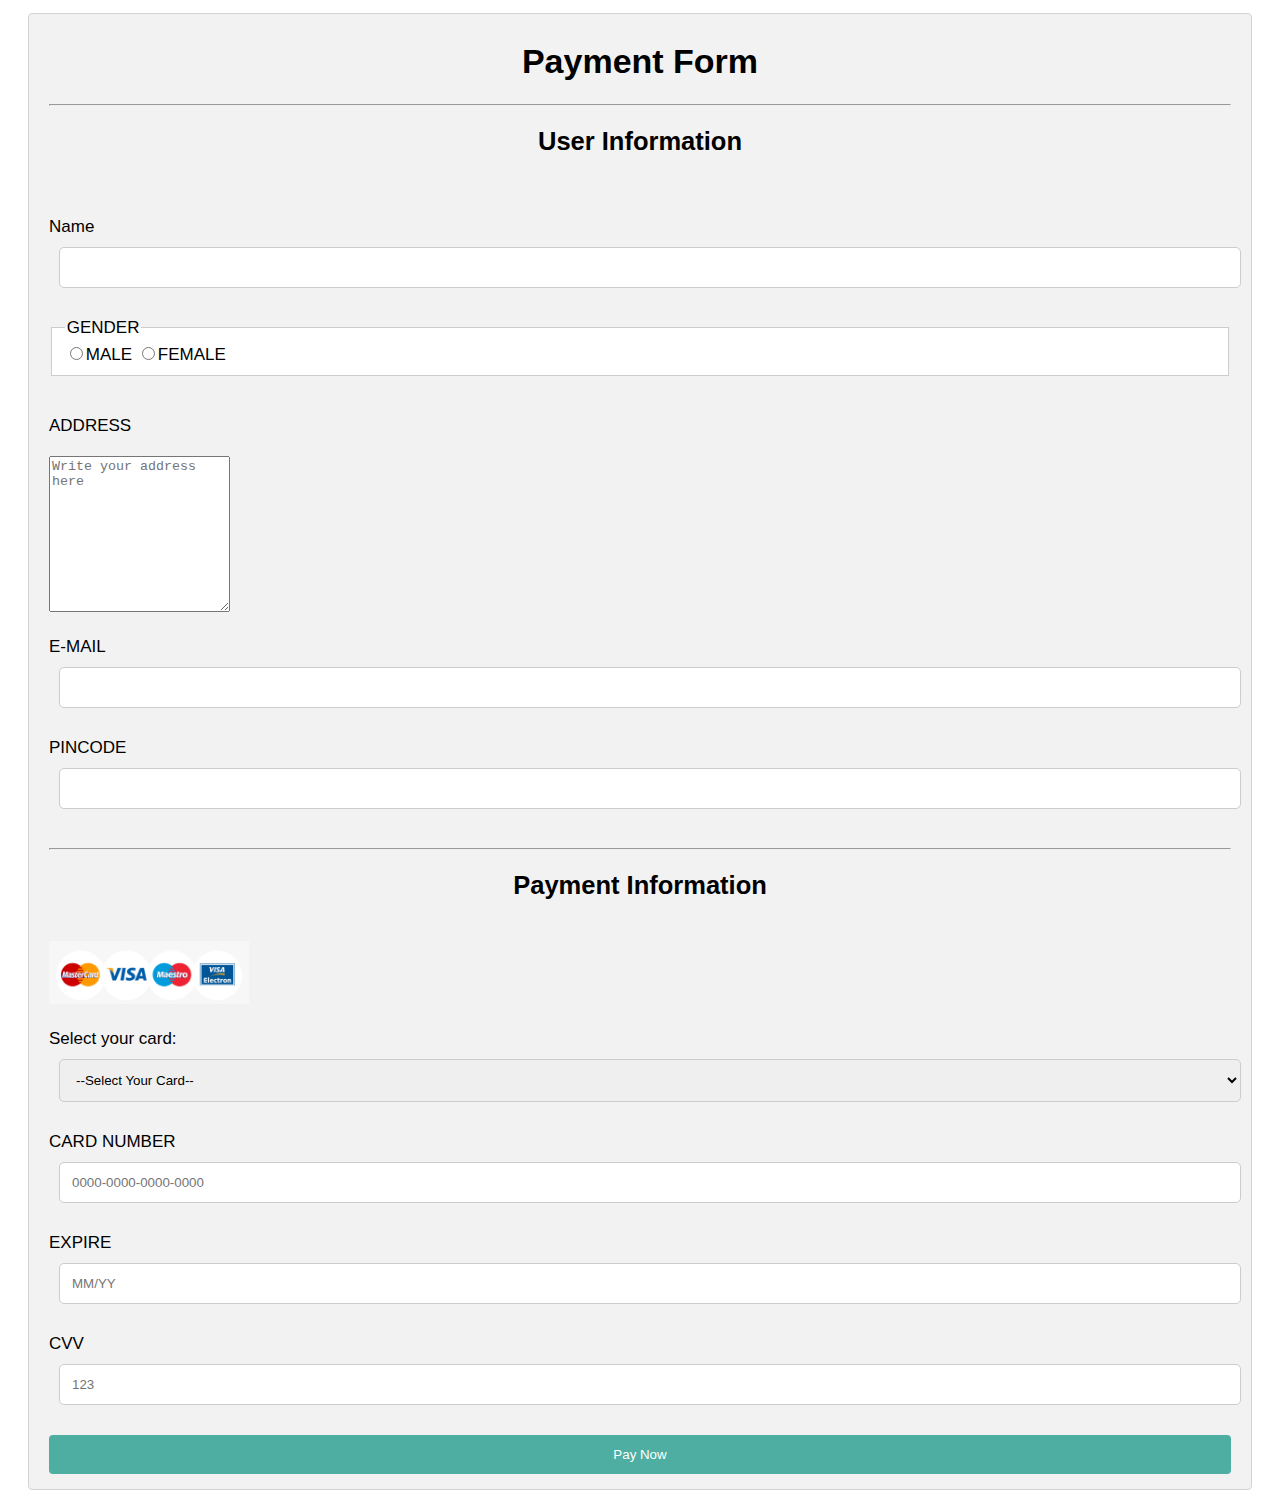
<file: index.html>
<!DOCTYPE html>
<html lang="en">
<head>
    <meta charset="UTF-8">
    <meta http-equiv="X-UA-Compatible" content="IE=edge">
    <meta name="viewport" content="width=device-width, initial-scale=1.0">
    <link rel="stylesheet" href="payment form.css">
    <title>Payment Form</title>
</head>
<body>
    <div class="container">
    <h1 class="main_heading">Payment Form</h1>
    <hr/>
    <h2 class="max">User Information</h2><br/><br/>
    <form>
       Name <input type="text" name="Name"/> <br/><br/>
       <fieldset>
        <legend>GENDER</legend>
        <input type="radio" name="GENDER" value="Male"/>MALE
        <input type="radio" name="GENDER" value="Female"/>FEMALE
        </fieldset>
        <br/><br/>
       ADDRESS <br/><br/><textarea name="address" rows="10" columns="50000000" placeholder="Write your address here"></textarea><br/><br/>
       E-MAIL<input type="text" name="email"/><br/><br/>
       PINCODE<input type="text"  name="number"/><br/><br/>
       <hr/>
       <h2 class="max">Payment Information</h2>
       <br/>
       <img src="./a.png" alt="" class="crd">
       <br/><br/>
       <label for="card-selection">Select your card:</label>
       <select ID="CARD SELECTION">
        <option value="">--Select Your Card--</option>
        <option value="CREDIT">CREDIT</option>
        <option value="DEBIT">DEBIT</option>
        <option value="CHARGE CARD">CHARGE CARD</option>
        <option value="Pre-Paid Card">Pre-Paid CARD</option>
       </select>
       <br/><br/>
       CARD NUMBER
       <input maxlength='19' placeholder="0000-0000-0000-0000" type="text" onkeyup="formatString(event);"><br/><br/>
       EXPIRE
       <input maxlength='5' placeholder="MM/YY" type="text" onkeyup="formatString(event);"><br/><br/>
       CVV
       <input maxlength='3' placeholder="123" type="text" onkeyup="formatString(event);"> <br/><br/>
       <input type="button" name="Pay Now" value="Pay Now"/>

       
    </form>
</div>

</body>
</html>
</file>
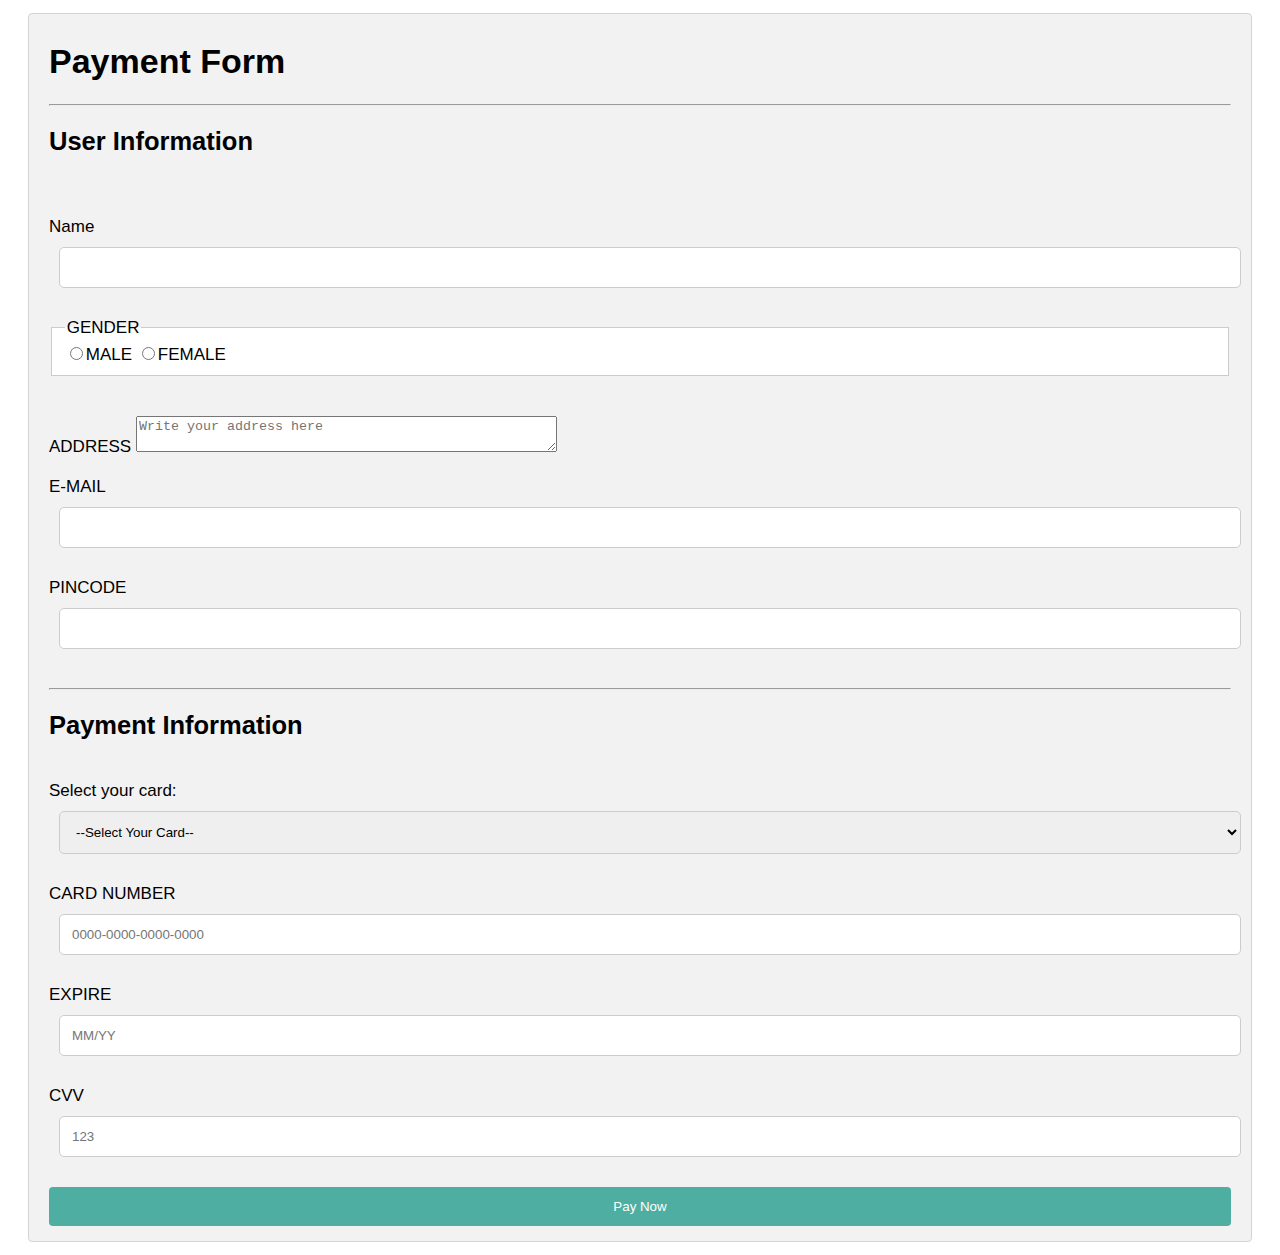
<file: payment form.html>
<!DOCTYPE html>
<html lang="en">
<head>
    <meta charset="UTF-8">
    <meta http-equiv="X-UA-Compatible" content="IE=edge">
    <meta name="viewport" content="width=device-width, initial-scale=1.0">
    <link rel="stylesheet" href="payment form.css">
    <title>Payment Form</title>
</head>
<body>
    <div class="container">
    <h1>Payment Form</h1>
    <hr/>
    <h2>User Information</h2><br/><br/>
    <form>
       Name <input type="text" name="Name"/> <br/><br/>
       <fieldset>
        <legend>GENDER</legend>
        <input type="radio" name="GENDER" value="Male"/>MALE
        <input type="radio" name="GENDER" value="Female"/>FEMALE
        </fieldset>
        <br/><br/>
       ADDRESS <textarea name="address" row="5" cols="50" placeholder="Write your address here"></textarea><br/><br/>
       E-MAIL<input type="text" name="email"/><br/><br/>
       PINCODE<input type="text"  name="number"/><br/><br/>
       <hr/>
       <h2>Payment Information</h2>
       <br/>
       <label for="card-selection">Select your card:</label>
       <select ID="CARD SELECTION">
        <option value="">--Select Your Card--</option>
        <option value="CREDIT">CREDIT</option>
        <option value="DEBIT">DEBIT</option>
        <option value="CHARGE CARD">CHARGE CARD</option>
        <option value="Pre-Paid Card">Pre-Paid CARD</option>
       </select>
       <br/><br/>
       CARD NUMBER
       <input maxlength='19' placeholder="0000-0000-0000-0000" type="text" onkeyup="formatString(event);"><br/><br/>
       EXPIRE
       <input maxlength='5' placeholder="MM/YY" type="text" onkeyup="formatString(event);"><br/><br/>
       CVV
       <input maxlength='3' placeholder="123" type="text" onkeyup="formatString(event);"> <br/><br/>
       <input type="button" name="Pay Now" value="Pay Now"/>

       
    </form>
</div>

</body>
</html>
</file>
<file: payment form.css>
*{
    box-sizing:border-box;
}

body{
    font-family: Verdana, Geneva, Tahoma, sans-serif;
    margin: 5px 20px;
    font-size: 17px;
    padding: 8px;
}

.container{
    background-color: #f2f2f2;
    padding: 5px 20px 15px 20px;
    border: 1px solid lightgray;
    border-radius: 4px;

}

input[type="text"],
input[type="email"],
input[type="number"],
input[type="password"],
input[type="date"],
select,
text-area{
    width: 100%;
    padding: 12px;
    border: 1px solid #ccc;
    border-radius: 5px;
    margin: 10px;
}

fieldset{
    background-color: #fff;
    border: 1px solid #ccc;
}

.main_heading{
    text-align: center;
}

input[type="button"]{
    background-color: #4daea1;
    color: white;
    padding: 12px 20px;
    border: none;
    border-radius: 4px;
    cursor: pointer;
    width: 100%;
}

input[type="button"]:hover{
    background-color: mediumseagreen;
}
.crd{
    width: 200px;
}

.max{
    text-align: center;
    
}
</file>
